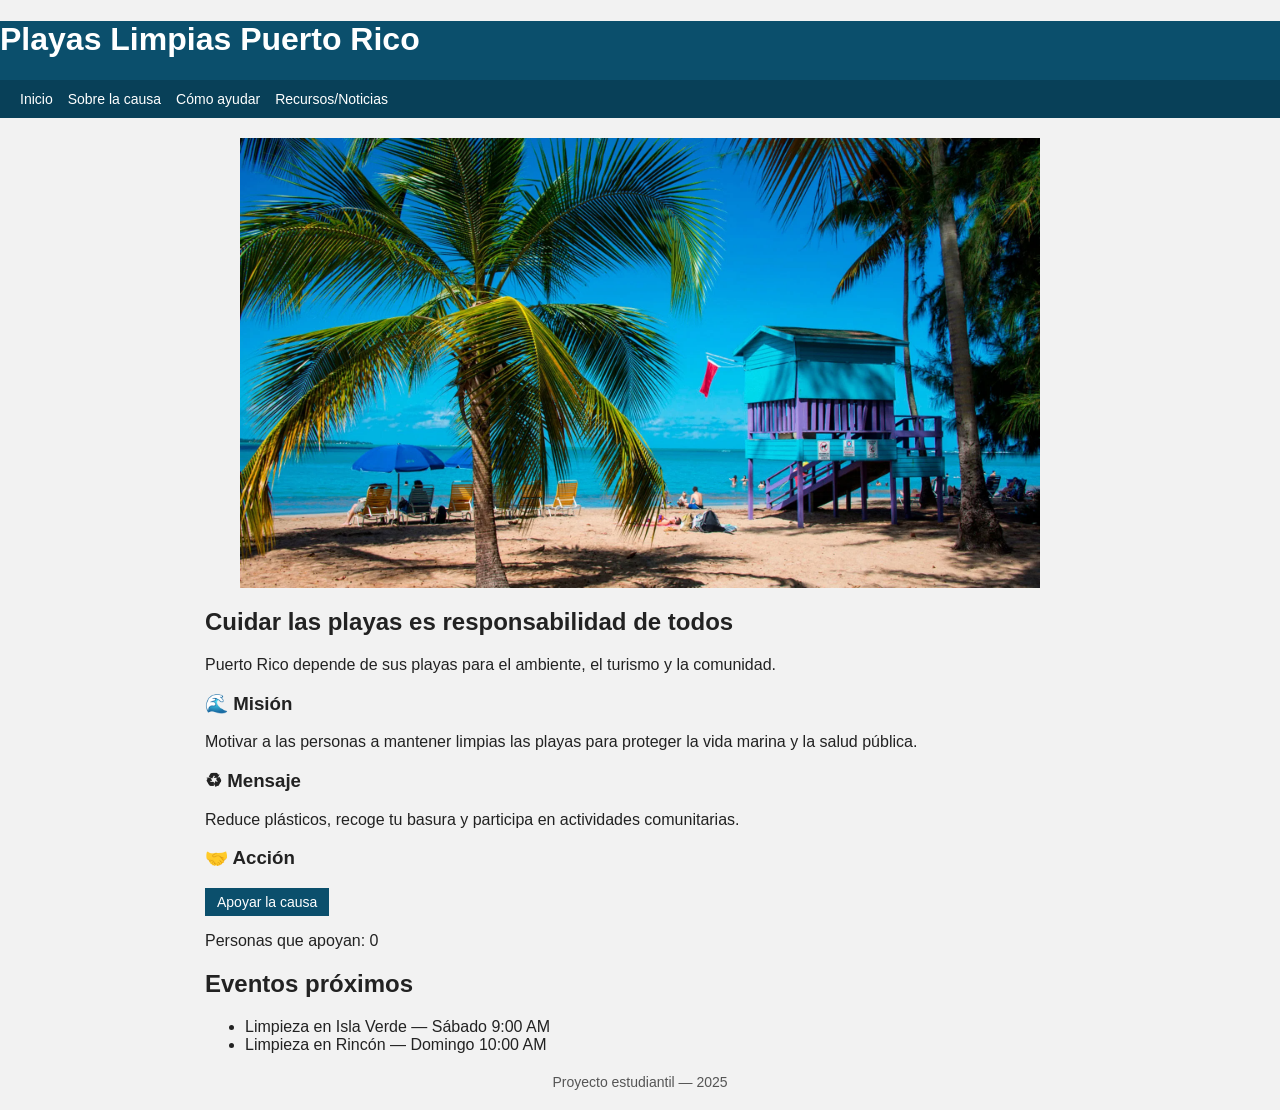
<file: index.html>
<!DOCTYPE html>
<html lang="es">
<head>
  <meta charset="UTF-8">
  <title>Playas Limpias Puerto Rico</title>
  <link rel="stylesheet" href="style.css">
</head>
<body>

  <header class="site-header">
    <h1>Playas Limpias Puerto Rico</h1>

    <nav>
      <ul>
        <li><a href="index.html">Inicio</a></li>
        <li><a href="about.html">Sobre la causa</a></li>
        <li><a href="help.html">Cómo ayudar</a></li>
        <li><a href="resources.html">Recursos/Noticias</a></li>
      </ul>
    </nav>
  </header>

  <main class="container">

    <!-- FOTO SIMPLE, SIN COSAS RARAS -->
    <img src="playa.png"
         alt="Playa en Puerto Rico"
         style="width:100%; max-width:800px; display:block; margin:20px auto;">

    <h2>Cuidar las playas es responsabilidad de todos</h2>
    <p>
      Puerto Rico depende de sus playas para el ambiente,
      el turismo y la comunidad.
    </p>

    <h3>🌊 Misión</h3>
    <p>
      Motivar a las personas a mantener limpias las playas para proteger
      la vida marina y la salud pública.
    </p>

    <h3>♻ Mensaje</h3>
    <p>
      Reduce plásticos, recoge tu basura y participa en actividades comunitarias.
    </p>

    <h3>🤝 Acción</h3>
    <button onclick="sumar()">Apoyar la causa</button>
    <p id="contador">Personas que apoyan: 0</p>

    <h2>Eventos próximos</h2>
    <ul>
      <li>Limpieza en Isla Verde — Sábado 9:00 AM</li>
      <li>Limpieza en Rincón — Domingo 10:00 AM</li>
    </ul>

  </main>

  <footer>
    <p>Proyecto estudiantil — 2025</p>
  </footer>

  <script>
    var apoyos = 0;
    function sumar() {
      apoyos = apoyos + 1;
      document.getElementById("contador").innerText =
        "Personas que apoyan: " + apoyos;
    }
  </script>

</body>
</html>
</file>
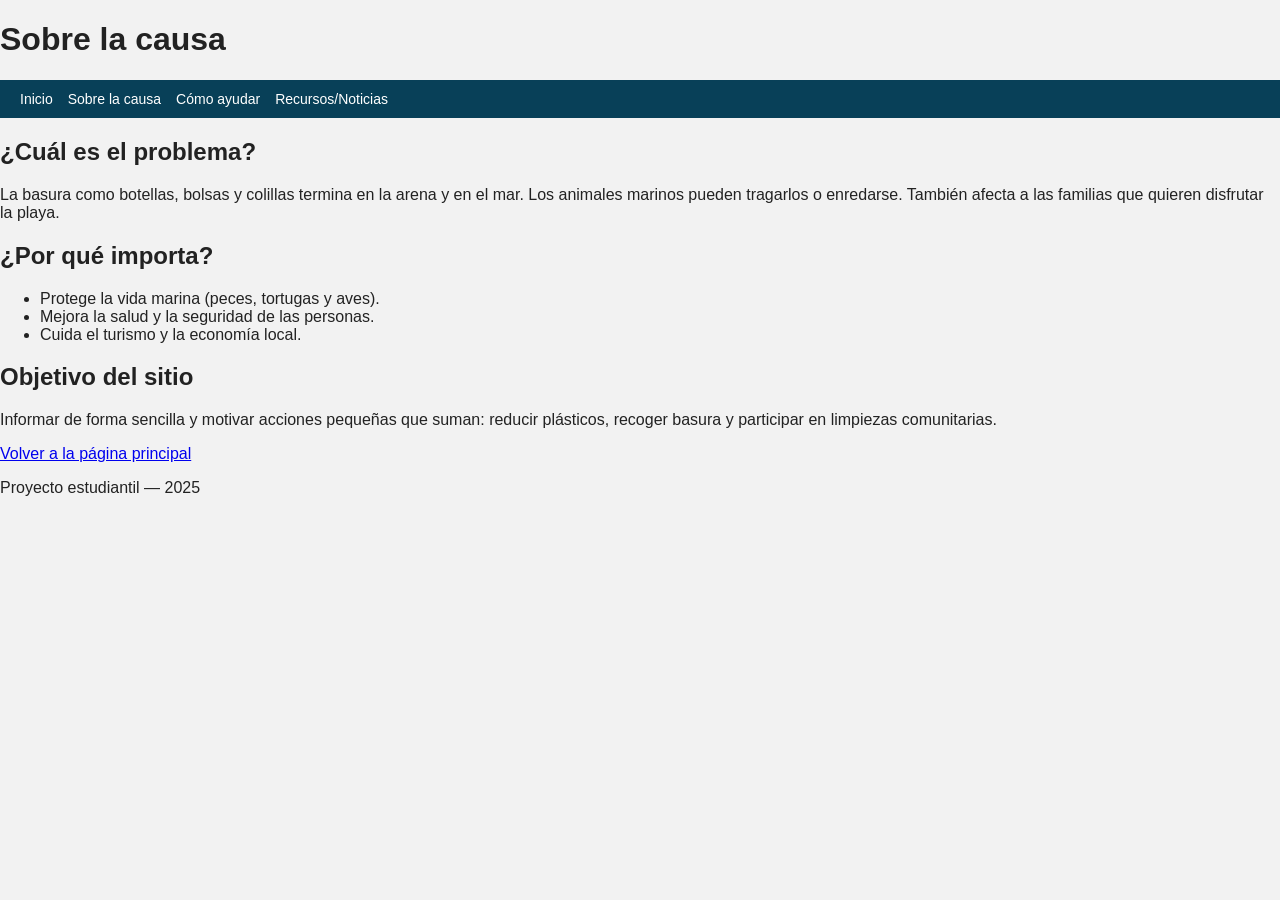
<file: about.html>
<!DOCTYPE html>
<html lang="es">
<link rel="stylesheet" href="style.css">
<head>
  <meta charset="UTF-8">
  <title>Sobre la causa — Playas Limpias PR</title>
</head>
<body>

  <h1>Sobre la causa</h1>

  <nav>
    <ul>
      <li><a href="index.html">Inicio</a></li>
      <li><a href="about.html">Sobre la causa</a></li>
      <li><a href="help.html">Cómo ayudar</a></li>
      <li><a href="resources.html">Recursos/Noticias</a></li>
    </ul>
  </nav>

  <h2>¿Cuál es el problema?</h2>
  <p>
    La basura como botellas, bolsas y colillas termina en la arena y en el mar. Los animales marinos
    pueden tragarlos o enredarse. También afecta a las familias que quieren disfrutar la playa.
  </p>

  <h2>¿Por qué importa?</h2>
  <ul>
    <li>Protege la vida marina (peces, tortugas y aves).</li>
    <li>Mejora la salud y la seguridad de las personas.</li>
    <li>Cuida el turismo y la economía local.</li>
  </ul>

  <h2>Objetivo del sitio</h2>
  <p>
    Informar de forma sencilla y motivar acciones pequeñas que suman: reducir plásticos, recoger basura
    y participar en limpiezas comunitarias.
  </p>

  <p><a href="index.html">Volver a la página principal</a></p>
  <p>Proyecto estudiantil — 2025</p>

</body>
</html>
</file>
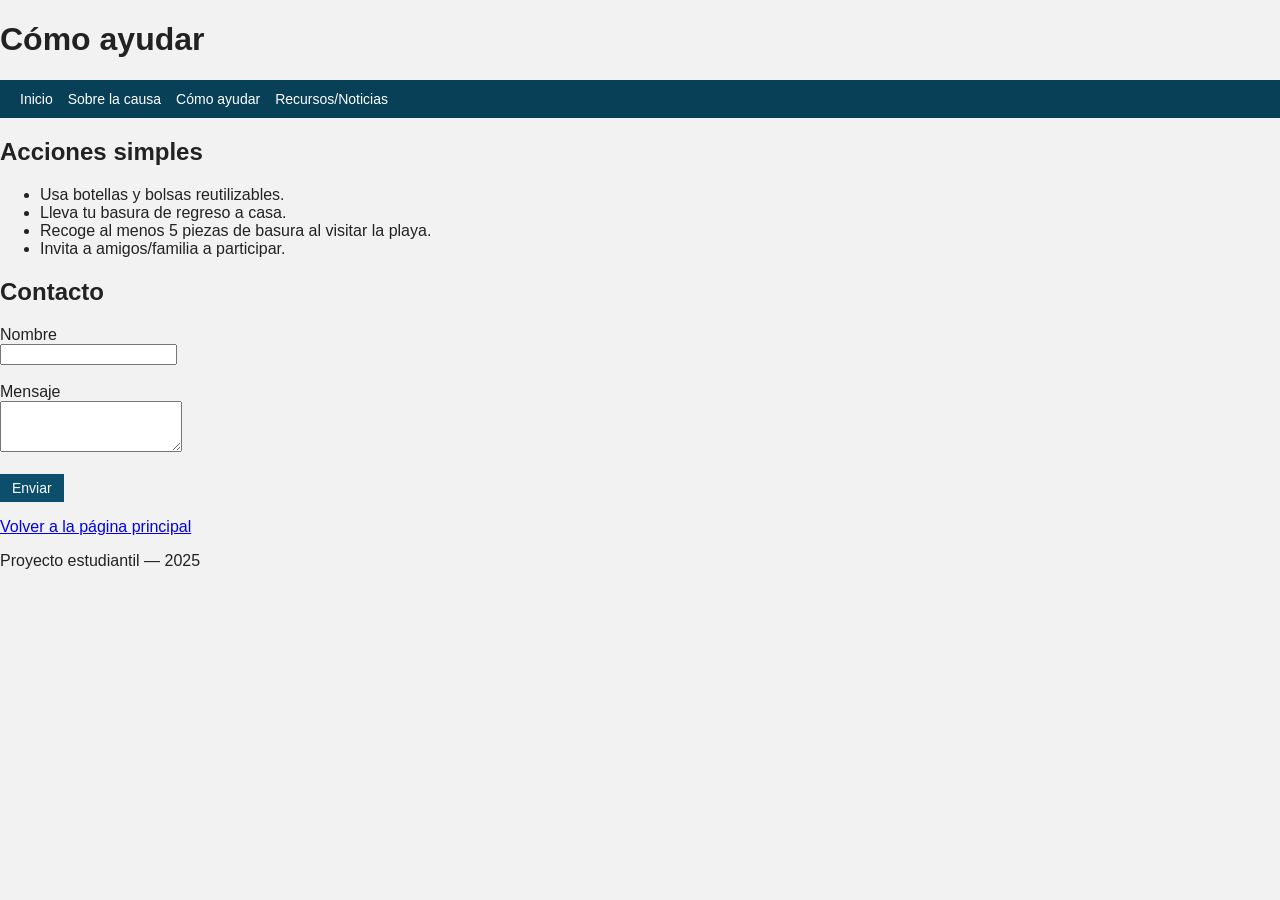
<file: help.html>
<!DOCTYPE html>
<html lang="es">
<link rel="stylesheet" href="style.css">
<head>
  <meta charset="UTF-8">
  <title>Cómo ayudar — Playas Limpias PR</title>
</head>
<body>

  <h1>Cómo ayudar</h1>

  <nav>
    <ul>
      <li><a href="index.html">Inicio</a></li>
      <li><a href="about.html">Sobre la causa</a></li>
      <li><a href="help.html">Cómo ayudar</a></li>
      <li><a href="resources.html">Recursos/Noticias</a></li>
    </ul>
  </nav>

  <h2>Acciones simples</h2>
  <ul>
    <li>Usa botellas y bolsas reutilizables.</li>
    <li>Lleva tu basura de regreso a casa.</li>
    <li>Recoge al menos 5 piezas de basura al visitar la playa.</li>
    <li>Invita a amigos/familia a participar.</li>
  </ul>

  <h2>Contacto</h2>
  <form id="formContacto">
    <label for="nombre">Nombre</label><br>
    <input id="nombre" name="nombre" type="text"><br><br>

    <label for="mensaje">Mensaje</label><br>
    <textarea id="mensaje" name="mensaje" rows="3"></textarea><br><br>

    <button type="submit">Enviar</button>
  </form>

  <p id="estado" aria-live="polite"></p>

  <p><a href="index.html">Volver a la página principal</a></p>
  <p>Proyecto estudiantil — 2025</p>

  <script>
    var form = document.getElementById("formContacto");
    var estado = document.getElementById("estado");
    form.addEventListener("submit", function (e) {
      e.preventDefault();
      var nombre = document.getElementById("nombre").value.trim();
      var mensaje = document.getElementById("mensaje").value.trim();
      if (nombre === "" || mensaje === "") {
        estado.textContent = "Escribe tu nombre y un mensaje.";
      } else {
        estado.textContent = "¡Gracias, " + nombre + "! Recibimos tu mensaje.";
        form.reset();
      }
    });
  </script>

</body>
</html>
</file>
<file: style.css>
* {
  box-sizing: border-box;
}

body {
  font-family: Arial, sans-serif;
  margin: 0;
  background: #f2f2f2;
  color: #222;
}

/* HEADER */
.site-header {
  background: #0b4f6c;
  color: white;
}

.header-inner {
  padding: 12px 20px;
}

.header-inner h1 {
  margin: 0;
  font-size: 22px;
  font-weight: normal;
}

/* NAV */
nav ul {
  list-style: none;
  margin: 0;
  padding: 10px 20px;
  display: flex;          /* FLEXBOX */
  gap: 15px;
  background: #084058;
}

nav a {
  color: white;
  text-decoration: none;
  font-size: 14px;
}

nav a:hover {
  text-decoration: underline;
}

/* CONTENEDOR */
.container {
  max-width: 900px;
  margin: 20px auto;
  padding: 0 15px;
}

/* SECCIÓN PRINCIPAL */
.hero {
  display: flex;          /* FLEXBOX */
  gap: 20px;
  align-items: flex-start;
  margin-bottom: 20px;
}

.hero-text h2 {
  margin-top: 0;
}

/* IMAGEN */
.hero-img img {
  width: 100%;
  max-width: 360px;
  height: auto;
}

/* SECCIONES SIMPLES */
.card {
  margin-bottom: 20px;
}

/* BOTÓN */
button {
  padding: 6px 12px;
  font-size: 14px;
  border: none;
  background: #0b4f6c;
  color: white;
  cursor: pointer;
}

button:hover {
  background: #093d53;
}

/* FOOTER */
footer {
  text-align: center;
  font-size: 14px;
  margin: 20px 0;
  color: #555;
}

/* RESPONSIVE */
@media (max-width: 768px) {
  .hero {
    flex-direction: column;
  }
}
</file>
